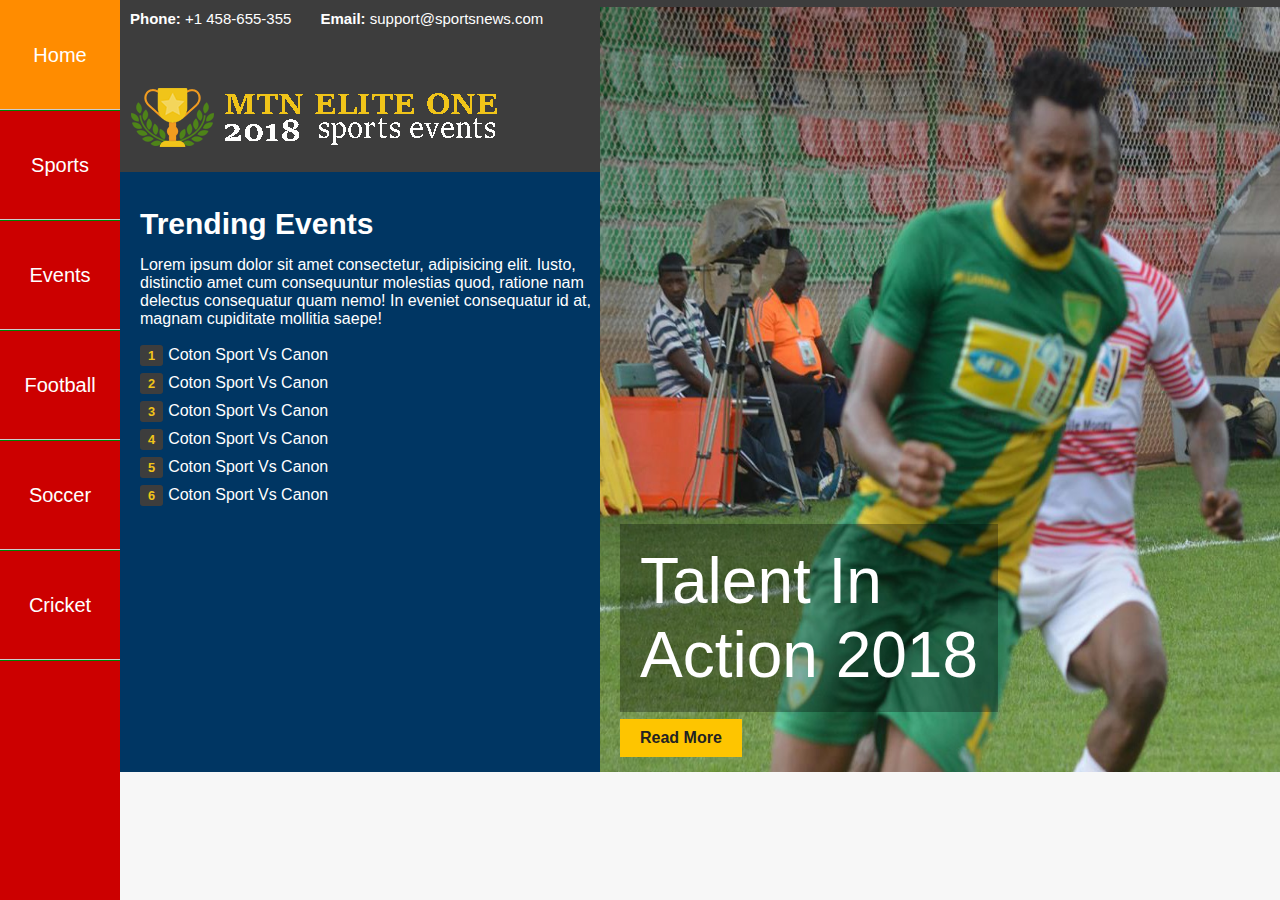
<file: index.html>
<!DOCTYPE html>
<html lang="en">
    <head>
        <meta charset="utf-8">
        <meta name="viewport" content="width=device-width, initial-scale=1">
        <title>Sports Website</title>
        <link rel="stylesheet" type="text/css" href="css/vendor/reset.css">
        <link rel="stylesheet" type="text/css" href="css/main.css">
    </head>
    <body>
        <div class="container">
            <!-- side navigation -->
            <aside>
                <div>
                    <a href="#">Home</a>
                </div>
                <div>
                    <a href="#">Sports</a>
                </div>
                <div>
                    <a href="#">Events</a>
                </div>
                <div>
                    <a href="#">Football</a>
                </div>
                <div>
                    <a href="#">Soccer</a>
                </div>
                <div>
                    <a href="#">Cricket</a>
                </div>
            </aside>
            <div class="wrapper" style="overflow-y: hidden;">
                <div class="page-header">
                    <div class="">
                        <span class="header-info"><strong>Phone:</strong> +1 458-655-355 </span>
                        <span class="header-info"><strong>Email:</strong> support@sportsnews.com</span>
                    </div>
                </div>
            
            <div class="home-content">
                <div class="home-logo">
                    <a href="detail.html"><img class="logo" src="images/logo.png" alt="logo"></a>
                </div>
                <div class="home-trending" style="padding: 20px 0 20px 20px;">
                    <h1>Trending Events</h1>
                    <span>Lorem ipsum dolor sit amet consectetur, adipisicing elit. Iusto, distinctio amet 
                        cum consequuntur molestias quod, ratione nam delectus consequatur quam nemo! In eveniet 
                        consequatur id at, magnam cupiditate mollitia saepe! </span>
                        <br><br>
                        <ol class="custom-counter">
                            <li>Coton Sport Vs Canon</li>
                            <li>Coton Sport Vs Canon</li>
                            <li>Coton Sport Vs Canon</li>
                            <li>Coton Sport Vs Canon</li>
                            <li>Coton Sport Vs Canon</li>
                            <li>Coton Sport Vs Canon</li>
                        </ol>
                </div>
            </div>
            </div>
            <div class="home-article">
                <img class="article-image" src="images/page_image.jpg" alt="article image">
                <span class="talent">Talent In <br>Action 2018</span>
                <a href="#" class="readmore">Read More</a>
            </div>

        </div>

    </body>
</html>
</file>
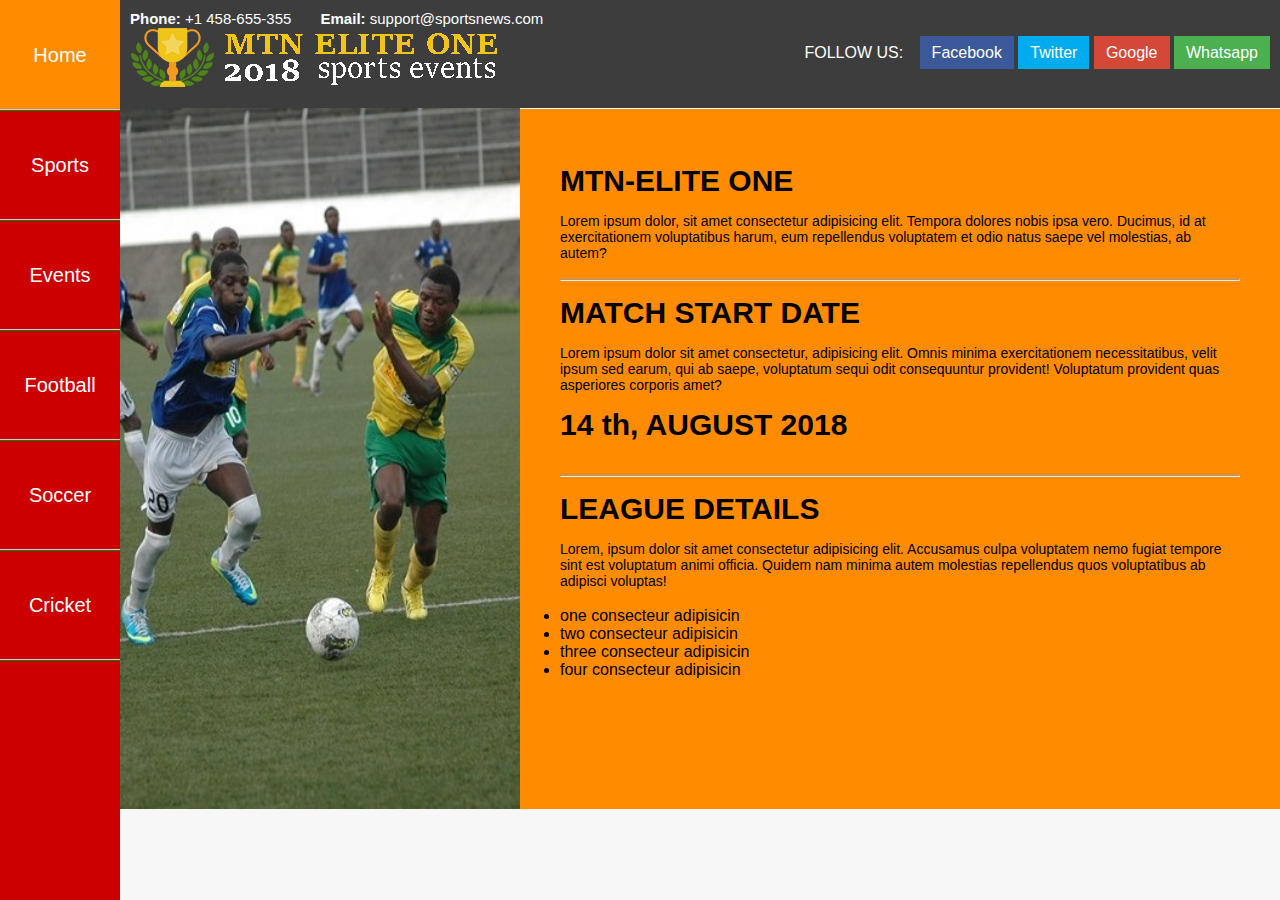
<file: detail.html>
<!DOCTYPE html>
<html lang="en">
    <head>
        <meta charset="utf-8">
        <meta name="viewport" content="width=device-width, initial-scale=1">
        <title>Detail Page</title>
        <link rel="stylesheet" type="text/css" href="css/vendor/reset.css">
        <link rel="stylesheet" type="text/css" href="css/main.css">
    </head>
    <body>
        <div class="container">
            <!-- side navigation -->
            <aside>
                <div>
                    <a href="#">Home</a>
                </div>
                <div>
                    <a href="#">Sports</a>
                </div>
                <div>
                    <a href="#">Events</a>
                </div>
                <div>
                    <a href="#">Football</a>
                </div>
                <div>
                    <a href="#">Soccer</a>
                </div>
                <div>
                    <a href="#">Cricket</a>
                </div>
            </aside>
            <div class="wrapper">
                <div class="page-header">
                    <div class="contact">
                        <span class="header-info"><strong>Phone:</strong> +1 458-655-355 </span>
                        <span class="header-info"><strong>Email:</strong> support@sportsnews.com</span>

                        <!-- <a class="btn push-right header-info" href="#"> browse </a>-->
                    </div>
                    <header>
                        <a href="index.html"><img id="logo" src="images/logo.png" alt="logo"> </a>
                        <nav>
                            <ul>
                                <li>FOLLOW US:</li>
                                <li class="facebook"><a href="#">Facebook</a></li>
                                <li class="twitter"><a href="#">Twitter</a></li>
                                <li class="google"><a href="#">Google</a></li>
                                <li class="whatsapp"><a href="#">Whatsapp</a></li>
                            </ul>
                        </nav>
                    </header>
                </div>
                <div class="content">
                    <div class="content-image">
                        <img class="side-image" src="images/DSC_0350_2.jpg" alt="image">
                    </div>
                    <div class="content-text">
                        <h1>MTN-ELITE ONE</h1>
                        <p>Lorem ipsum dolor, sit amet consectetur adipisicing elit. Tempora dolores nobis ipsa vero. 
                            Ducimus, id at exercitationem voluptatibus harum, eum repellendus voluptatem et odio natus 
                            saepe vel molestias, ab autem?</p>
                            <br>
                            <hr>
                            <h1>MATCH START DATE</h1>
                            <p>Lorem ipsum dolor sit amet consectetur, adipisicing elit. Omnis minima exercitationem 
                                necessitatibus, velit ipsum sed earum, qui ab saepe, voluptatum sequi odit consequuntur 
                                provident! Voluptatum provident quas asperiores corporis amet?</p>
                            <h1>14 th, AUGUST 2018</h1>
                            <br>
                            <hr>
                        <h1>LEAGUE DETAILS</h1>
                        <p>Lorem, ipsum dolor sit amet consectetur adipisicing elit. Accusamus culpa voluptatem nemo 
                            fugiat tempore sint est voluptatum animi officia. Quidem nam minima autem molestias repellendus 
                            quos voluptatibus ab adipisci voluptas!</p>
                            <br>
                        <ul>
                            <li>one consecteur adipisicin</li>
                            <li>two consecteur adipisicin</li>
                            <li>three consecteur adipisicin</li>
                            <li>four consecteur adipisicin</li>
                        </ul>

                    </div>

                </div>
            </div>
        </div>
    </body>
</html>
</file>
<file: css/main.css>
body{
    background: #f7f7f7;
    font-family: "Lato", sans-serif;
}
/** container of the page */
.container{
    width: 100%;
    height: 100%;
    overflow-x: hidden; /* Disable horizontal scroll */
    overflow-y: hidden;
}
/**************************************************
Side bar
**************************************************/

/* The sidebar menu */
aside{
    height: 100%; /* Full-width: remove this if you want "auto" height */
    width: 120px; /* Set the width of the sidebar */
    position: fixed; /* Fixed sidebar (stay in place on scroll) */
    z-index: 1; /* Stay on top */
    top: 0; /* Stay at the top */
    left:0; 
    background-color: #cc0000; /* Red */
    overflow-x: hidden; /* Disable horizontal scroll */
}

/* The navigation menu links */
aside div{
    height: 110px;
    width: 100%;
    line-height: 110px; /* center text */
    text-align: center; /* center text */
    border-bottom: 1px solid #cdcdcd;
}
aside div a {
    text-decoration: none; /* To avoid the default style of a tag */
    font-size: 20px;
    color: #fff;
    display: block; /* Give them a display of block to make sure they appear line after line */
    border-bottom: 1px solid green;
}

/* When you mouse over the navigation links, hange their color */
aside div:hover {
    background: darkorange;
    color: #f1f1f1;
}

/**************************************************
        wrapper style
**************************************************/

.wrapper {
    margin-left: 120px;
}

/**************************************************
            Header of the page
**************************************************/

.page-header {
    padding: 10px 10px 20px 10px;
    background: #3d3d3d;
    overflow-y: hidden !important; /* The !important property here means its specificity become the highest */
}

.header-info {
    color: #fff;
    font-size: 15px;
    margin-right: 25px;
}

/**************************************************
        Home page main header of the page
**************************************************/

.home-content {
    width: 100%;
}
.home-logo {
    background: #3d3d3d;
    width: 490px;
}

.home-trending {
    background: #003663;
    color: #fff;
    max-width: 480px;
    height: 600px;
    padding-left: 10px;
    padding-top: 10px;
    margin-top: -20px;
}
 .logo {
     margin: 40px 0 40px 10px;
     border-radius: 5px;
 }

 /**************************************************
      The custom list item under the trending
**************************************************/

.custom-counter {
    margin: 0;
    padding: 0;
    list-style-type: none;
}
.custom-counter li {
    counter-increment: step-counter;
    margin-bottom: 10px;
}
.custom-counter li:before{
    content: counter(step-counter);
    margin-right: 5px;
    font-size: 80%;
    background-color: #3d3d3d;
    color: #f0c419;
    font-weight: bold;
    padding: 3px 8px;
    border-radius: 3px;
}

/**************************************************
          Home content
**************************************************/

.home-article {
    float: right;
    margin-left: 600px;
    margin-top: -765px;
    position: relative;
    
}

.article-image {
    display: block;
    width: 100%;
    height: 765px;
}

.talent {
    font-size: 4em;
    color: #fff;
    position: absolute;
    bottom: 60px;
    left: 20px;
    padding: 20px;
    background-color: rgba(0, 0, 0, .3);
}

.readmore {
    position: absolute;
    bottom: 15px; 
    left: 20px;
    padding: 10px 20px 10px 20px;
    background: #FEC500; color: #222;
    border: none; text-decoration: none;
    font-weight: 800;
    
}

/**************************************************
          Header of the page
**************************************************/

header img {
    float: left;
}
header nav {
    float: right;
    margin-top: 16px;
    color: #fff;
}

header nav ul li {
    display: inline;
    padding: 8px 12px 8px 12px;
}
header nav ul li a {
    text-decoration: none;
    color: #fff;
}
.facebook {
    background: #3b5998;
}
.twitter {
    background: #00aced;
}
.google {
    background: #d34836;
}
.whatsapp {
    background: #4caf50;
}
.side-image {
    display: block;
    width: 100%;
}
.content-image {
    float: left;
    width: 400px;
    height: px;
} 
div .content-text {
    float: right;
    margin-left: 400px;
    margin-top: -700px;
    padding: 40px;
    background: darkorange;
    height: 700px;
}

/**************************************************
          Typography styling
**************************************************/

h1 {
    font-size: 30px;
    margin: 15px 0 15px 0;
}

h2 {
    font-size: 24px;
    margin-bottom: 10px 0 10px 0;
}

h3{
    font-size: 24px;
    margin-bottom: 8px 0 8px 0;
}

p {
    font-size: 14px;
}
</file>
